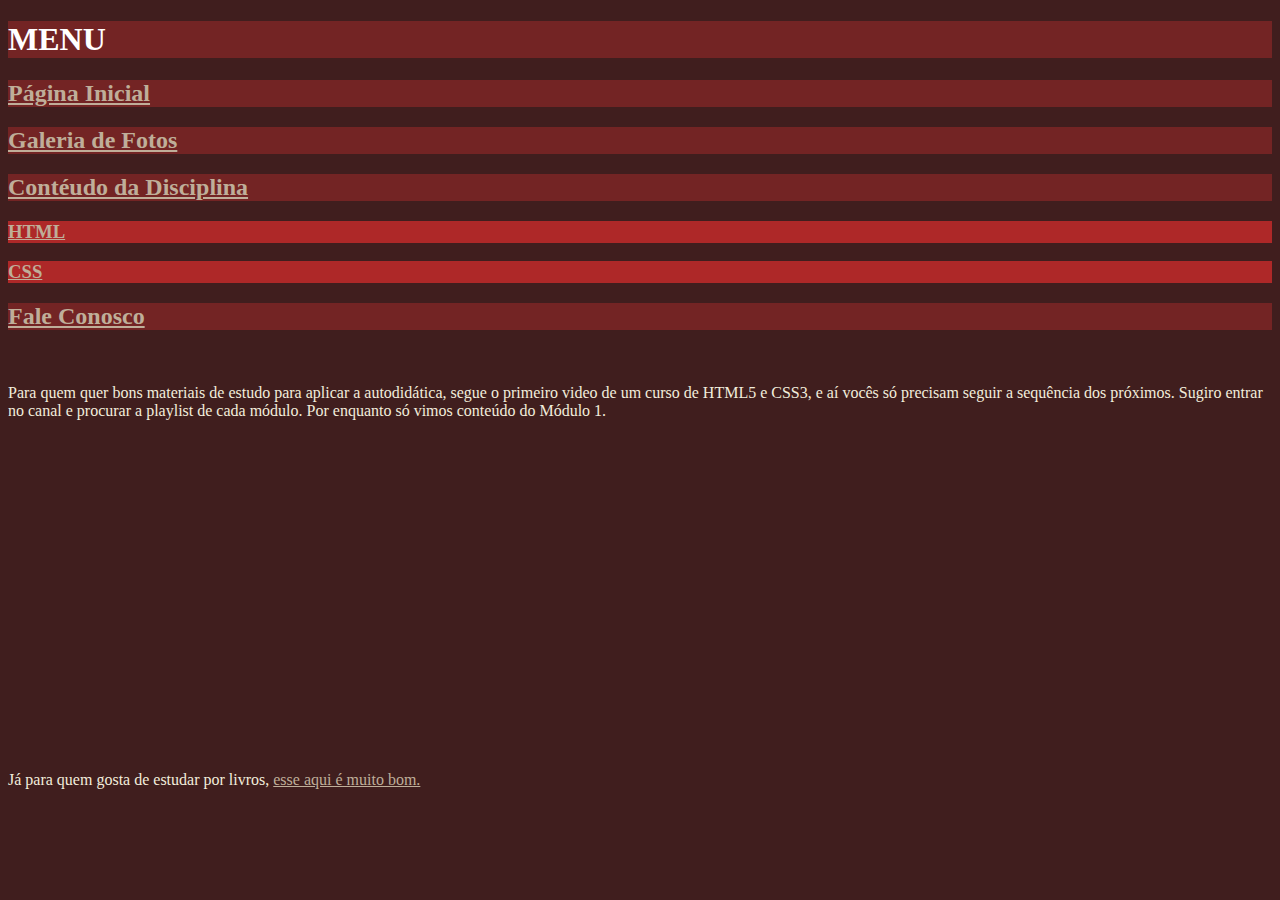
<file: conteudo.html>
<!DOCTYPE html>
<html lang="pt-br">
<head>
    <meta charset="UTF-8">
    <meta http-equiv="X-UA-Compatible" content="IE=edge">
    <meta name="viewport" content="width=device-width, initial-scale=1.0">
    <title>Conteúdo da Disciplina</title>
    <link rel="shortcut icon" href="imagens/favicon.ico" type="image/x-icon">
    <link rel="stylesheet" href="css/style.css">
</head>
<body>
    <h1>MENU</h1>
        <h2><a href="index.html" rel="prev">Página Inicial</a></h2>
        <h2><a href="galeria.html">Galeria de Fotos</a></h2>
        <h2><a href="conteudo.html">Contéudo da Disciplina</a></h2>
            <h3><a href="html.html" rel="next">HTML</a></h3>
            <h3><a href="css.html">CSS</a></h3>
        <h2><a href="fale_conosco.html">Fale Conosco</a></h2>
    <br>

    <p>Para quem quer bons materiais de estudo para aplicar a autodidática, segue o primeiro video de um curso de HTML5 e CSS3, e aí vocês só precisam seguir a sequência dos próximos. Sugiro entrar no canal e procurar a playlist de cada módulo. Por enquanto só vimos conteúdo do Módulo 1.</p>
    <iframe width="560" height="315" src="https://www.youtube.com/embed/Ejkb_YpuHWs" title="YouTube video player" frameborder="0" allow="accelerometer; autoplay; clipboard-write; encrypted-media; gyroscope; picture-in-picture" allowfullscreen></iframe>
    <!--
        Como coloquei esse video aqui: Na página do video no YouTube, cliquei em Compartilhar, e depois em Incorporar. Depois disso é só copiar o código que vai ser gerado automaticamente e colar onde você quiser que o video fique.
    -->
    <p>Já para quem gosta de estudar por livros, <a href="use-a-cabeca-programacao-em-html5.pdf" type="application/pdf">esse aqui é muito bom.</a></p>
    <!-- 
        Referências dos valores para colocar no parâmetro type, na parte de download: https://www.iana.org/assignments/media-types/media-types.xhtml
    -->
</body>
</html>
</file>
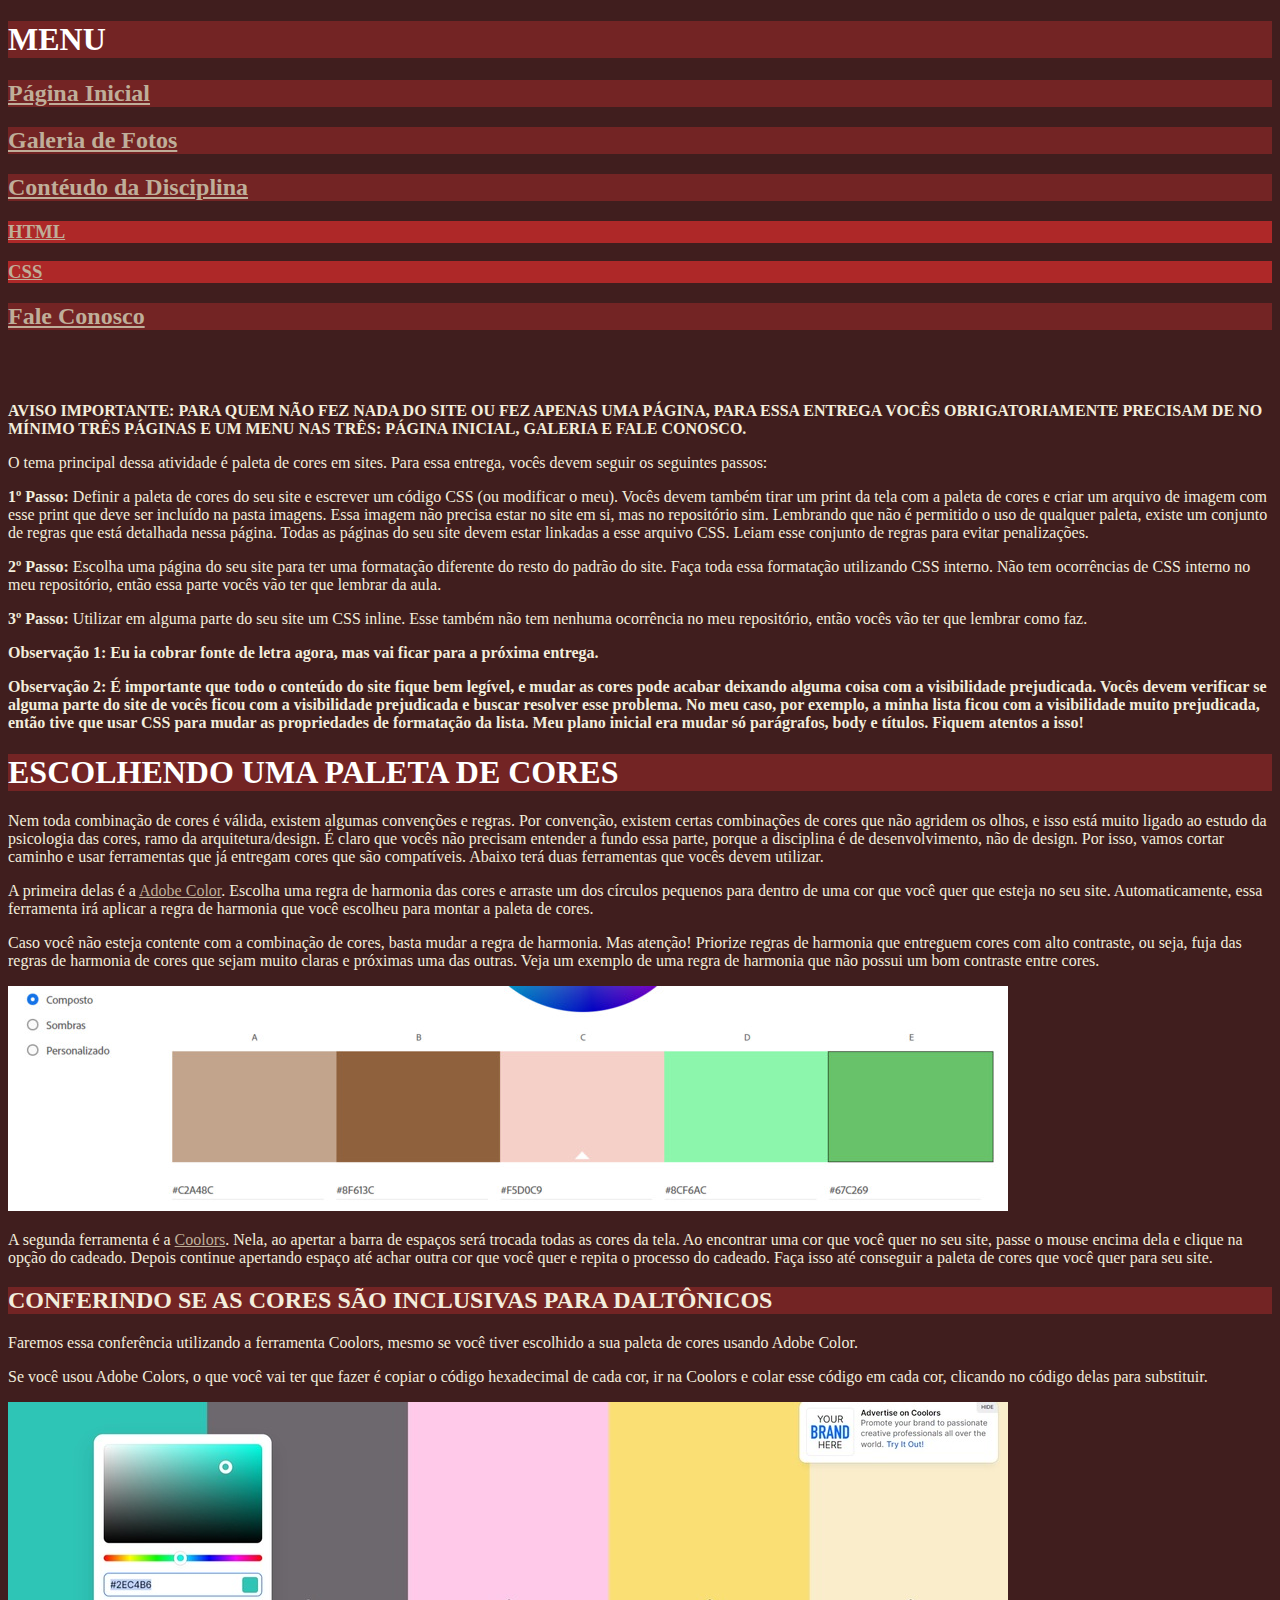
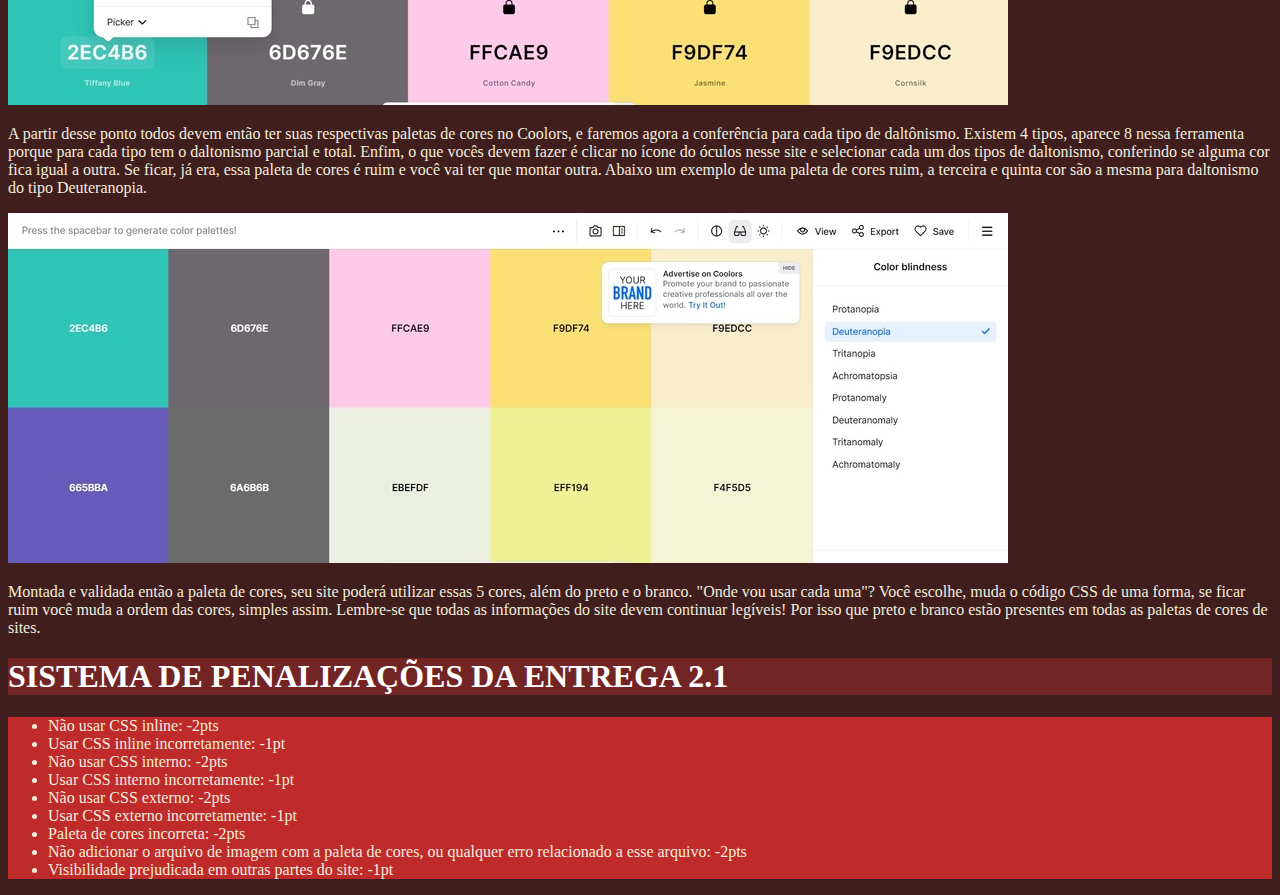
<file: css.html>
<!DOCTYPE html>
<html lang="pt-br">
<head>
    <meta charset="UTF-8">
    <meta http-equiv="X-UA-Compatible" content="IE=edge">
    <meta name="viewport" content="width=device-width, initial-scale=1.0">
    <title>CSS</title>
    <link rel="shortcut icon" href="imagens/favicon.ico" type="image/x-icon">
    <link rel="stylesheet" href="css/style.css">
</head>
<body>
    <h1>MENU</h1>
        <h2><a href="index.html" rel="prev">Página Inicial</a></h2>
        <h2><a href="galeria.html">Galeria de Fotos</a></h2>
        <h2><a href="conteudo.html">Contéudo da Disciplina</a></h2>
            <h3><a href="html.html">HTML</a></h3>
            <h3><a href="css.html">CSS</a></h3>
        <h2><a href="fale_conosco.html" rel="next">Fale Conosco</a></h2>
        <br>
        <br>
        <p><strong>AVISO IMPORTANTE: PARA QUEM NÃO FEZ NADA DO SITE OU FEZ APENAS UMA PÁGINA, PARA ESSA ENTREGA VOCÊS OBRIGATORIAMENTE PRECISAM DE NO MÍNIMO TRÊS PÁGINAS E UM MENU NAS TRÊS: PÁGINA INICIAL, GALERIA E FALE CONOSCO.</strong></p>
        <p>O tema principal dessa atividade é paleta de cores em sites. Para essa entrega, vocês devem seguir os seguintes passos:</p>
        <p><strong>1º Passo:</strong> Definir a paleta de cores do seu site e escrever um código CSS (ou modificar o meu). Vocês devem também tirar um print da tela com a paleta de cores e criar um arquivo de imagem com esse print que deve ser incluído na pasta imagens. Essa imagem não precisa estar no site em si, mas no repositório sim. Lembrando que não é permitido o uso de qualquer paleta, existe um conjunto de regras que está detalhada nessa página. Todas as páginas do seu site devem estar linkadas a esse arquivo CSS. Leiam esse conjunto de regras para evitar penalizações.</p>
        <p><strong>2º Passo:</strong> Escolha uma página do seu site para ter uma formatação diferente do resto do padrão do site. Faça toda essa formatação utilizando CSS interno. Não tem ocorrências de CSS interno no meu repositório, então essa parte vocês vão ter que lembrar da aula.</p>
        <p><strong>3º Passo:</strong> Utilizar em alguma parte do seu site um CSS inline. Esse também não tem nenhuma ocorrência no meu repositório, então vocês vão ter que lembrar como faz.</p>
        <p><strong>Observação 1: Eu ia cobrar fonte de letra agora, mas vai ficar para a próxima entrega.</strong></p>
        <p><strong>Observação 2: É importante que todo o conteúdo do site fique bem legível, e mudar as cores pode acabar deixando alguma coisa com a visibilidade prejudicada. Vocês devem verificar se alguma parte do site de vocês ficou com a visibilidade prejudicada e buscar resolver esse problema. No meu caso, por exemplo, a minha lista ficou com a visibilidade muito prejudicada, então tive que usar CSS para mudar as propriedades de formatação da lista. Meu plano inicial era mudar só parágrafos, body e títulos. Fiquem atentos a isso!</strong></p>

        <h1>ESCOLHENDO UMA PALETA DE CORES</h1>
        <p>Nem toda combinação de cores é válida, existem algumas convenções e regras. Por convenção, existem certas combinações de cores que não agridem os olhos, e isso está muito ligado ao estudo da psicologia das cores, ramo da arquitetura/design. É claro que vocês não precisam entender a fundo essa parte, porque a disciplina é de desenvolvimento, não de design. Por isso, vamos cortar caminho e usar ferramentas que já entregam cores que são compatíveis. Abaixo terá duas ferramentas que vocês devem utilizar.</p>
        <p>A primeira delas é a <a href="https://color.adobe.com/pt/create/color-wheel" target="_blank" rel="external">Adobe Color</a>. Escolha uma regra de harmonia das cores e arraste um dos círculos pequenos para dentro de uma cor que você quer que esteja no seu site. Automaticamente, essa ferramenta irá aplicar a regra de harmonia que você escolheu para montar a paleta de cores.</p>
        <p>Caso você não esteja contente com a combinação de cores, basta mudar a regra de harmonia. Mas atenção! Priorize regras de harmonia que entreguem cores com alto contraste, ou seja, fuja das regras de harmonia de cores que sejam muito claras e próximas uma das outras. Veja um exemplo de uma regra de harmonia que não possui um bom contraste entre cores.</p>
        <img src="imagens/paleta-ruim.jpg" alt="Paleta de cores ruim para daltônico. Sim, eu sei que tá fora da tag picture. Eu posso, vocês não, valeu.">
        <p>A segunda ferramenta é a <a href="https://coolors.co/" target="_blank" rel="external">Coolors</a>. Nela, ao apertar a barra de espaços será trocada todas as cores da tela. Ao encontrar uma cor que você quer no seu site, passe o mouse encima dela e clique na opção do cadeado. Depois continue apertando espaço até achar outra cor que você quer e repita o processo do cadeado. Faça isso até conseguir a paleta de cores que você quer para seu site.</p>
        <h2>CONFERINDO SE AS CORES SÃO INCLUSIVAS PARA DALTÔNICOS</h2>
        <p>Faremos essa conferência utilizando a ferramenta Coolors, mesmo se você tiver escolhido a sua paleta de cores usando Adobe Color.</p>
        <p>Se você usou Adobe Colors, o que você vai ter que fazer é copiar o código hexadecimal de cada cor, ir na Coolors e colar esse código em cada cor, clicando no código delas para substituir.</p>
        <img src="imagens/substituir-cor.jpg" alt="Substituindo uma cor por outra no Coolors">
        <p>A partir desse ponto todos devem então ter suas respectivas paletas de cores no Coolors, e faremos  agora a conferência para cada tipo de daltônismo. Existem 4 tipos, aparece 8 nessa ferramenta porque para cada tipo tem o daltonismo parcial e total. Enfim, o que vocês devem fazer é clicar no ícone do óculos nesse site e selecionar cada um dos tipos de daltonismo, conferindo se alguma cor fica igual a outra. Se ficar, já era, essa paleta de cores é ruim e você vai ter que montar outra. Abaixo um exemplo de uma paleta de cores ruim, a terceira e quinta cor são a mesma para daltonismo do tipo Deuteranopia.</p>
        <img src="imagens/paleta-deuteranopia.jpg" alt="Paleta de cores não inclusiva para deuteranopia">
        <p>Montada e validada então a paleta de cores, seu site poderá utilizar essas 5 cores, além do preto e o branco. "Onde vou usar cada uma"? Você escolhe, muda o código CSS de uma forma, se ficar ruim você muda a ordem das cores, simples assim. Lembre-se que todas as informações do site devem continuar legíveis! Por isso que preto e branco estão presentes em todas as paletas de cores de sites.</p>
        <h1>SISTEMA DE PENALIZAÇÕES DA ENTREGA 2.1</h1>
        <ul type="disk">
            <li>Não usar CSS inline: -2pts</li>
            <li>Usar CSS inline incorretamente: -1pt</li>
            <li>Não usar CSS interno: -2pts</li>
            <li>Usar CSS interno incorretamente: -1pt</li>
            <li>Não usar CSS externo: -2pts</li>
            <li>Usar CSS externo incorretamente: -1pt</li>
            <li>Paleta de cores incorreta: -2pts</li>
            <li>Não adicionar o arquivo de imagem com a paleta de cores, ou qualquer erro relacionado a esse arquivo: -2pts</li>
            <li>Visibilidade prejudicada em outras partes do site: -1pt</li>
        </ul>
</body>
</html>
</file>
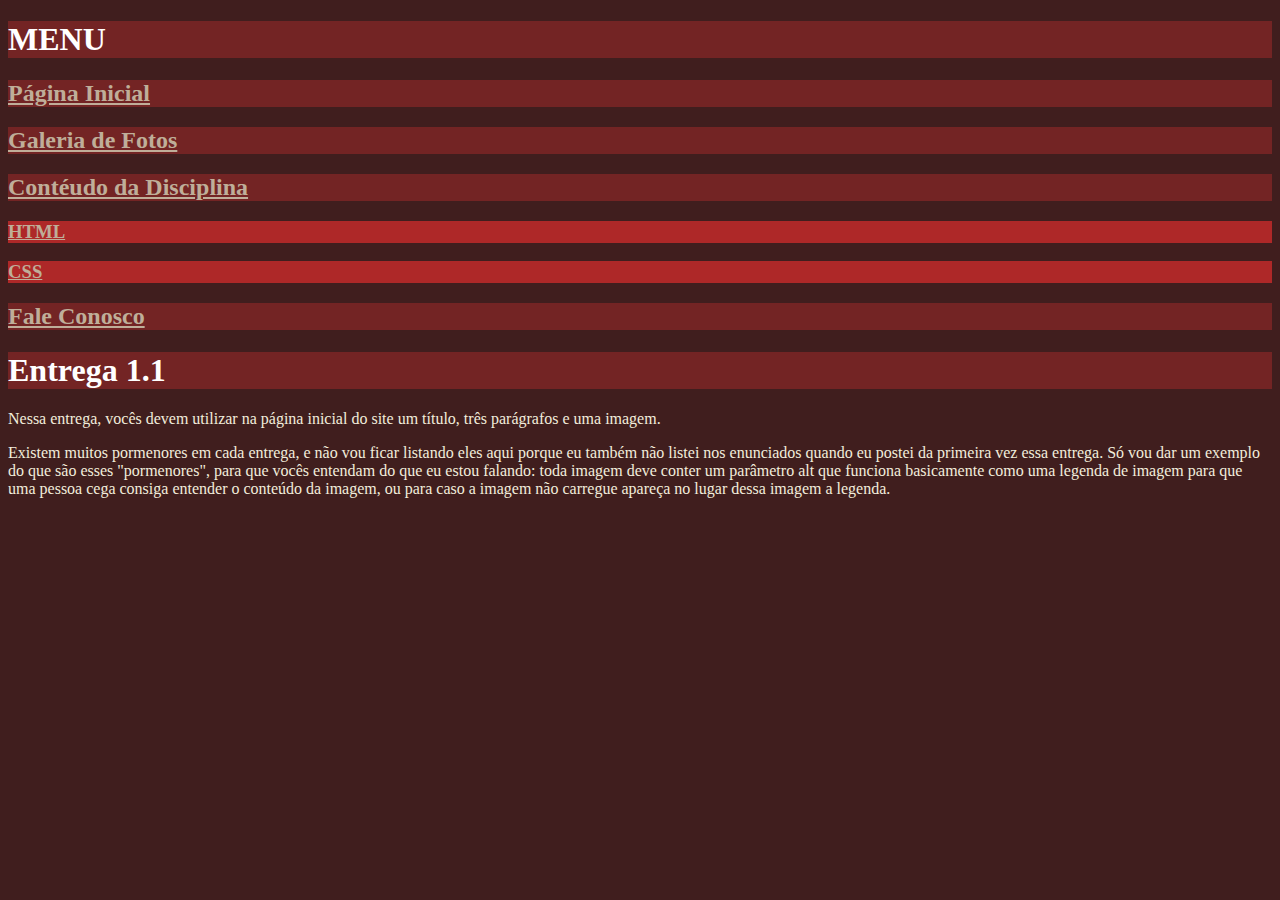
<file: entrega1-1.html>
<!DOCTYPE html>
<html lang="pt-br">
    <head>
        <meta charset="UTF-8">
        <meta http-equiv="X-UA-Compatible" content="IE=edge">
        <meta name="viewport" content="width=device-width, initial-scale=1.0">
        <title>Entrega 1.1</title>
        <link rel="shortcut icon" href="imagens/favicon.ico" type="image/x-icon">
        <!--
            EM TODAS AS ENTREGAS O CONTEÚDO ADICIONADO DEVE FAZER SENTIDO COM O TEMA!!!
        -->
        <link rel="stylesheet" href="css/style.css">
    </head>
    <body>
        <h1>MENU</h1>
            <h2><a href="index.html" rel="prev">Página Inicial</a></h2>
            <h2><a href="galeria.html">Galeria de Fotos</a></h2>
            <h2><a href="conteudo.html">Contéudo da Disciplina</a></h2>
                <h3><a href="html.html">HTML</a></h3>
                <h3><a href="css.html" rel="next">CSS</a></h3>
            <h2><a href="fale_conosco.html">Fale Conosco</a></h2>
        
        <h1>Entrega 1.1</h1>

        <p>
            Nessa entrega, vocês devem utilizar na página inicial do site um título, três parágrafos e uma imagem.
        </p>
        <p>
            Existem muitos pormenores em cada entrega, e não vou ficar listando eles aqui porque eu também não listei nos enunciados quando eu postei da primeira vez essa entrega. Só vou dar um exemplo do que são esses "pormenores", para que vocês entendam do que eu estou falando: toda imagem deve conter um parâmetro alt que funciona basicamente como uma legenda de imagem para que uma pessoa cega consiga entender o conteúdo da imagem, ou para caso a imagem não carregue apareça no lugar dessa imagem a legenda.
        </p>
    </body>
</html>
</file>
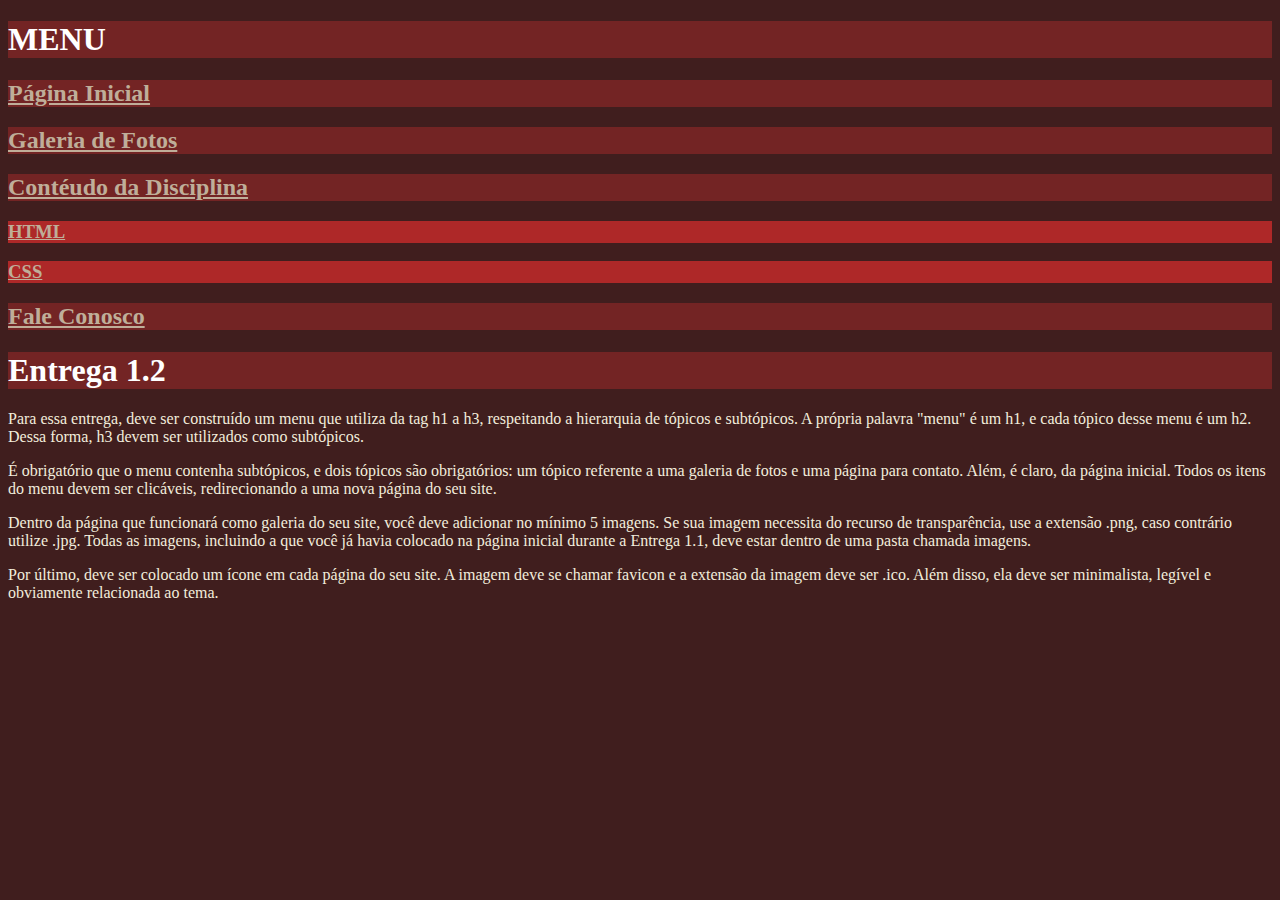
<file: entrega1-2.html>
<!DOCTYPE html>
<html lang="pt-br">
    <head>
        <meta charset="UTF-8">
        <meta http-equiv="X-UA-Compatible" content="IE=edge">
        <meta name="viewport" content="width=device-width, initial-scale=1.0">
        <title>Entrega 1.2</title>
        <link rel="shortcut icon" href="imagens/favicon.ico" type="image/x-icon">
        <link rel="stylesheet" href="css/style.css">
    </head>
    <body>
        <h1>MENU</h1>
            <h2><a href="index.html" rel="prev">Página Inicial</a></h2>
            <h2><a href="galeria.html">Galeria de Fotos</a></h2>
            <h2><a href="conteudo.html">Contéudo da Disciplina</a></h2>
                <h3><a href="html.html">HTML</a></h3>
                <h3><a href="css.html" rel="next">CSS</a></h3>
            <h2><a href="fale_conosco.html">Fale Conosco</a></h2>
        
        <h1>Entrega 1.2</h1>
        <p>
            Para essa entrega, deve ser construído um menu que utiliza da tag h1 a h3, respeitando a hierarquia de tópicos e subtópicos. A própria palavra "menu" é um h1, e cada tópico desse menu é um h2. Dessa forma, h3 devem ser utilizados como subtópicos.
        </p>
        <p>
            É obrigatório que o menu contenha subtópicos, e dois tópicos são obrigatórios: um tópico referente a uma galeria de fotos e uma página para contato. Além, é claro, da página inicial. Todos os itens do menu devem ser clicáveis, redirecionando a uma nova página do seu site.
        </p>
        <p>
            Dentro da página que funcionará como galeria do seu site, você deve adicionar no mínimo 5 imagens. Se sua imagem necessita do recurso de transparência, use a extensão .png, caso contrário utilize .jpg. Todas as imagens, incluindo a que você já havia colocado na página inicial durante a Entrega 1.1, deve estar dentro de uma pasta chamada imagens.
        </p>
        <p>
            Por último, deve ser colocado um ícone em cada página do seu site. A imagem deve se chamar favicon e a extensão da imagem deve ser .ico. Além disso, ela deve ser minimalista, legível e obviamente relacionada ao tema. 
        </p>
    </body>
</html>
</file>
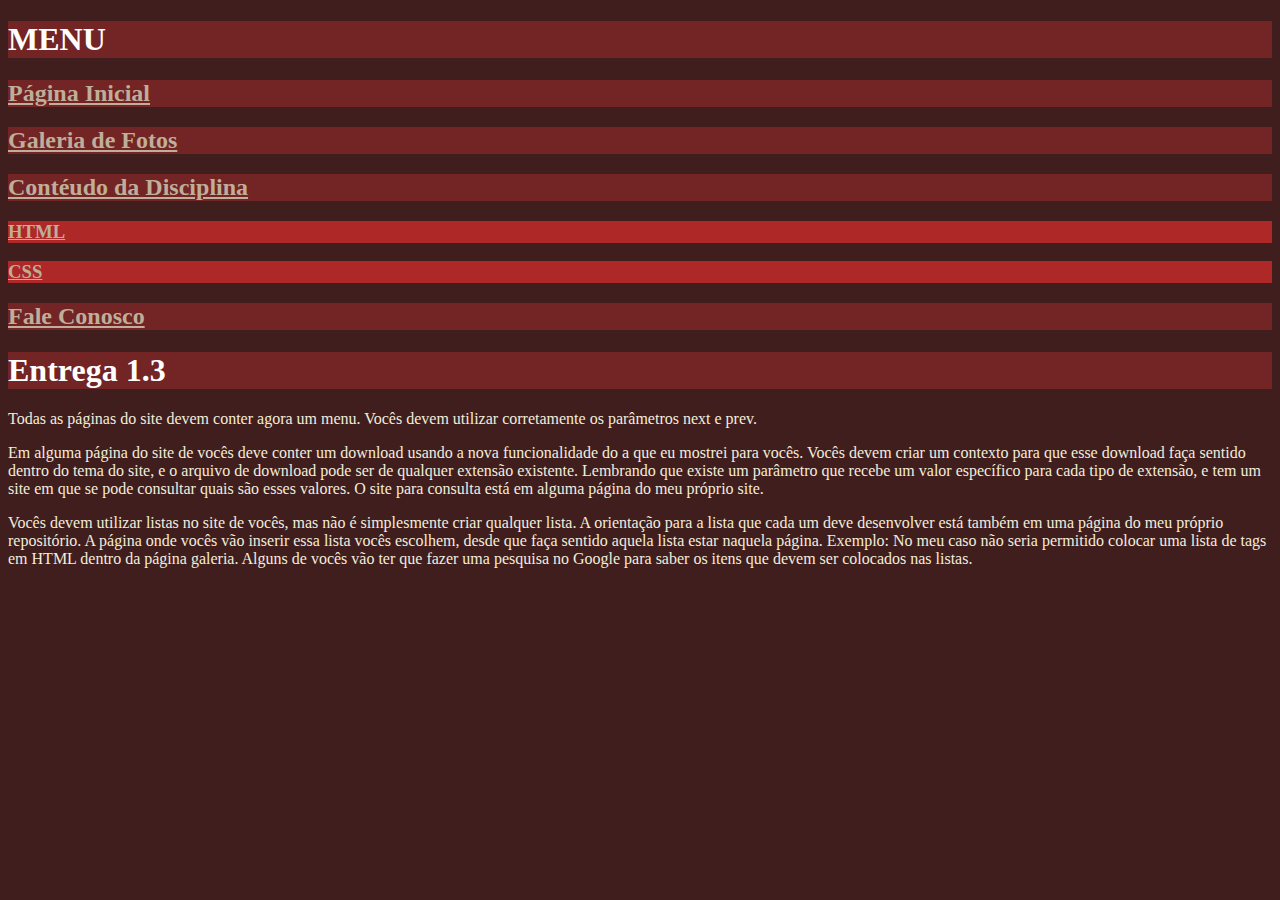
<file: entrega1-3.html>
<!DOCTYPE html>
<html lang="pt-br">
    <head>
        <meta charset="UTF-8">
        <meta http-equiv="X-UA-Compatible" content="IE=edge">
        <meta name="viewport" content="width=device-width, initial-scale=1.0">
        <title>Entrega 1.3</title>
        <link rel="shortcut icon" href="imagens/favicon.ico" type="image/x-icon">
        <link rel="stylesheet" href="css/style.css">
    </head>
    <body>
        <h1>MENU</h1>
            <h2><a href="index.html" rel="prev">Página Inicial</a></h2>
            <h2><a href="galeria.html">Galeria de Fotos</a></h2>
            <h2><a href="conteudo.html">Contéudo da Disciplina</a></h2>
                <h3><a href="html.html">HTML</a></h3>
                <h3><a href="css.html" rel="next">CSS</a></h3>
            <h2><a href="fale_conosco.html">Fale Conosco</a></h2>
        
        <h1>Entrega 1.3</h1>
        <p>
            Todas as páginas do site devem conter agora um menu. Vocês devem utilizar corretamente os parâmetros next e prev.
        </p>
        <p>
            Em alguma página do site de vocês deve conter um download usando a nova funcionalidade do a que eu mostrei para vocês. Vocês devem criar um contexto para que esse download faça sentido dentro do tema do site, e o arquivo de download pode ser de qualquer extensão existente. Lembrando que existe um parâmetro que recebe um valor específico para cada tipo de extensão, e tem um site em que se pode consultar quais são esses valores. O site para consulta está em alguma página do meu próprio site.
            <!--
                Lista de valores para as extensões de download para a tag a: https://www.iana.org/assignments/media-types/media-types.xhtml
            -->
        </p>
        <p>
            Vocês devem utilizar listas no site de vocês, mas não é simplesmente criar qualquer lista. A orientação para a lista que cada um deve desenvolver está também em uma página do meu próprio repositório. A página onde vocês vão inserir essa lista vocês escolhem, desde que faça sentido aquela lista estar naquela página. Exemplo: No meu caso não seria permitido colocar uma lista de tags em HTML dentro da página galeria. Alguns de vocês vão ter que fazer uma pesquisa no Google para saber os itens que devem ser colocados nas listas.
    </body>
</html>
</file>
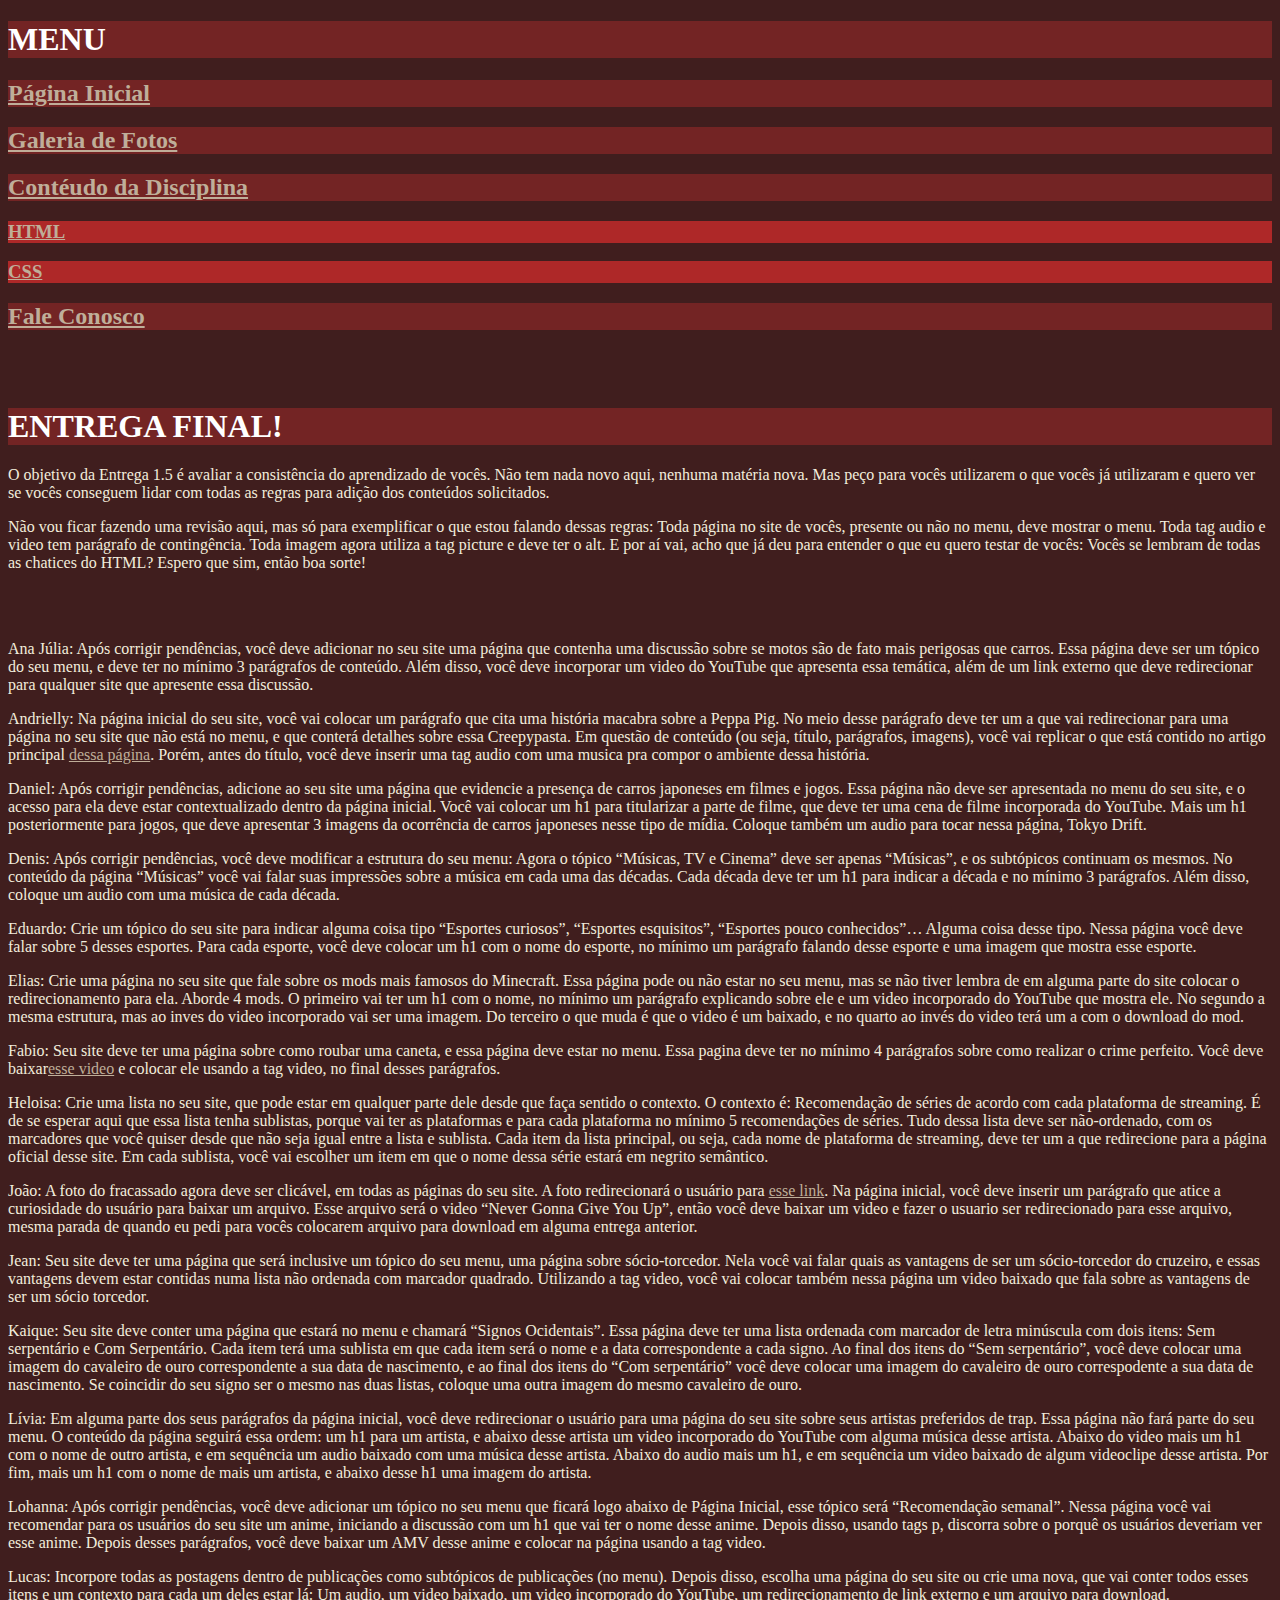
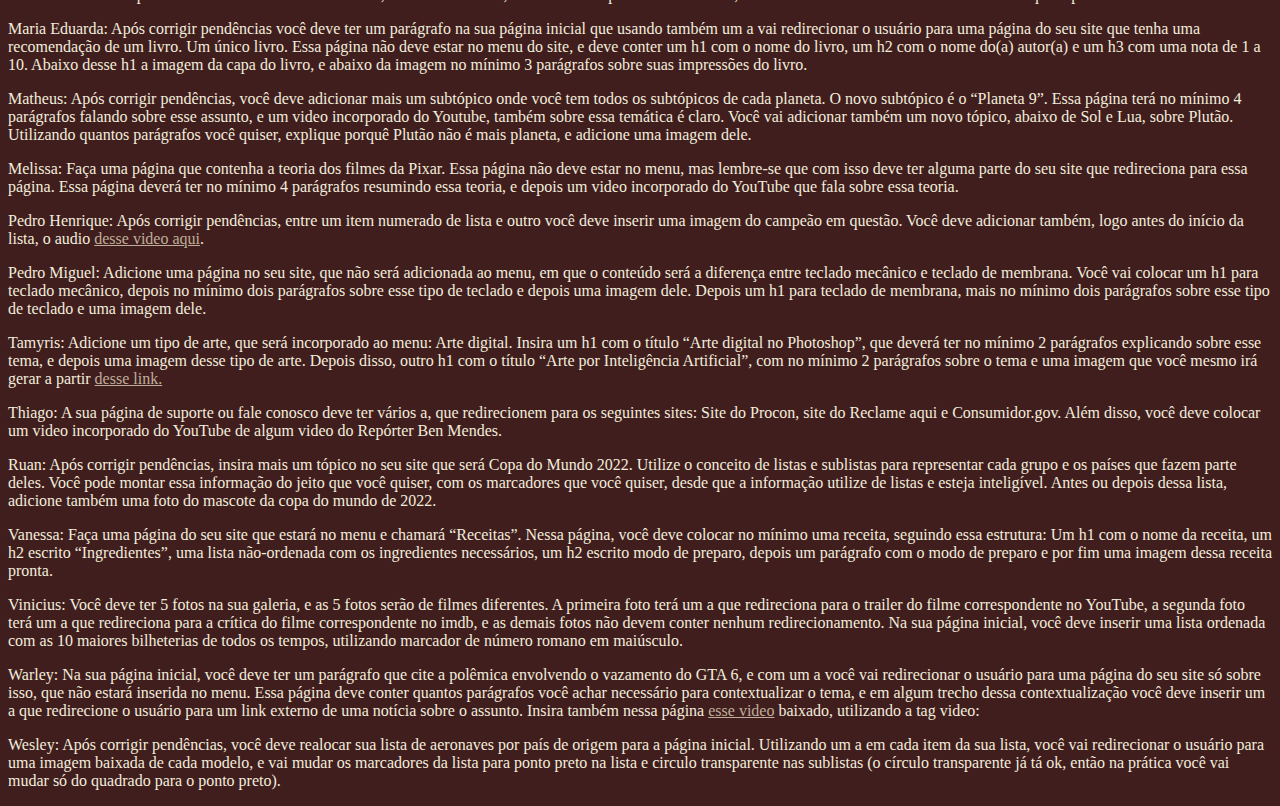
<file: entrega1-5.html>
<!DOCTYPE html>
<html lang="pt-br">
    <head>
        <meta charset="UTF-8">
        <meta http-equiv="X-UA-Compatible" content="IE=edge">
        <meta name="viewport" content="width=device-width, initial-scale=1.0">
        <title>Entrega 1.4</title>
        <link rel="shortcut icon" href="imagens/favicon.ico" type="image/x-icon">
        <link rel="stylesheet" href="css/style.css">
    </head>
    <body>
        <h1>MENU</h1>
            <h2><a href="index.html" rel="prev">Página Inicial</a></h2>
            <h2><a href="galeria.html">Galeria de Fotos</a></h2>
            <h2><a href="conteudo.html">Contéudo da Disciplina</a></h2>
                <h3><a href="html.html">HTML</a></h3>
                <h3><a href="css.html" rel="next">CSS</a></h3>
            <h2><a href="fale_conosco.html">Fale Conosco</a></h2>
        <br>
        <br>
        <h1>ENTREGA FINAL!</h1>
        <p>O objetivo da Entrega 1.5 é avaliar a consistência do aprendizado de vocês. Não tem nada novo aqui, nenhuma matéria nova. Mas peço para vocês utilizarem o que vocês já utilizaram e quero ver se vocês conseguem lidar com todas as regras para adição dos conteúdos solicitados.</p>
        <p>Não vou ficar fazendo uma revisão aqui, mas só para exemplificar o que estou falando dessas regras: Toda página no site de vocês, presente ou não no menu, deve mostrar o menu. Toda tag audio e video tem parágrafo de contingência. Toda imagem agora utiliza a tag picture e deve ter o alt. E por aí vai, acho que já deu para entender o que eu quero testar de vocês: Vocês se lembram de todas as chatices do HTML? Espero que sim, então boa sorte!</p>
        <br>
        <br>
        <p>Ana Júlia: Após corrigir pendências, você deve adicionar no seu site uma página que contenha uma discussão sobre se motos são de fato mais perigosas que carros. Essa página deve ser um tópico do seu menu, e deve ter no mínimo 3 parágrafos de conteúdo. Além disso, você deve incorporar um video do YouTube que apresenta essa temática, além de um link externo que deve redirecionar para qualquer site que apresente essa discussão.</p>

        <p>Andrielly: Na página inicial do seu site, você vai colocar um parágrafo que cita uma história macabra sobre a Peppa Pig. No meio desse parágrafo deve ter um a que vai redirecionar para uma página no seu site que não está no menu, e que conterá detalhes sobre essa Creepypasta. Em questão de conteúdo (ou seja, título, parágrafos, imagens), você vai replicar o que está contido no artigo principal <a href="https://www.tricurioso.com/2016/11/04/apavore-se-com-historia-por-tras-de-peppa-pig-creepypasta/" target="_blank" rel="external">dessa página</a>. Porém, antes do título, você deve inserir uma tag audio com uma musica pra compor o ambiente dessa história.</p>

        <p>Daniel: Após corrigir pendências, adicione ao seu site uma página que evidencie a presença de carros japoneses em filmes e jogos. Essa página não deve ser apresentada no menu do seu site, e o acesso para ela deve estar contextualizado dentro da página inicial. Você vai colocar um h1 para titularizar a parte de filme, que deve ter uma cena de filme incorporada do YouTube. Mais um h1 posteriormente para jogos, que deve apresentar 3 imagens da ocorrência de carros japoneses nesse tipo de mídia. Coloque também um audio para tocar nessa página, Tokyo Drift.</p>

        <p>Denis: Após corrigir pendências, você deve modificar a estrutura do seu menu: Agora o tópico “Músicas, TV e Cinema” deve ser apenas “Músicas”, e os subtópicos continuam os mesmos. No conteúdo da página “Músicas” você vai falar suas impressões sobre a música em cada uma das décadas. Cada década deve ter um h1 para indicar a década e no mínimo 3 parágrafos. Além disso, coloque um audio com uma música de cada década.</p>

        <p>Eduardo: Crie um tópico do seu site para indicar alguma coisa tipo “Esportes curiosos”, “Esportes esquisitos”, “Esportes pouco conhecidos”… Alguma coisa desse tipo. Nessa página você deve falar sobre 5 desses esportes. Para cada esporte, você deve colocar um h1 com o nome do esporte, no mínimo um parágrafo falando desse esporte e uma imagem que mostra esse esporte.</p>

        <p>Elias: Crie uma página no seu site que fale sobre os mods mais famosos do Minecraft. Essa página pode ou não estar no seu menu, mas se não tiver lembra de em alguma parte do site colocar o redirecionamento para ela. Aborde 4 mods. O primeiro vai ter um h1 com o nome, no mínimo um parágrafo explicando sobre ele e um video incorporado do YouTube que mostra ele. No segundo a mesma estrutura, mas ao inves do video incorporado vai ser uma imagem. Do terceiro o que muda é que o video é um baixado, e no quarto ao invés do video terá um a com o download do mod.</p>

        <p>Fabio: Seu site deve ter uma página sobre como roubar uma caneta, e essa página deve estar no menu. Essa pagina deve ter no mínimo 4 parágrafos sobre como realizar o crime perfeito. Você deve baixar<a href="https://www.youtube.com/watch?v=JC3YJt2YeTA" target="_blank" rel="external">esse video</a> e colocar ele usando a tag video, no final desses parágrafos.</p>

        <p>Heloisa: Crie uma lista no seu site, que pode estar em qualquer parte dele desde que faça sentido o contexto. O contexto é: Recomendação de séries de acordo com cada plataforma de streaming. É de se esperar aqui que essa lista tenha sublistas, porque vai ter as plataformas e para cada plataforma no mínimo 5 recomendações de séries. Tudo dessa lista deve ser não-ordenado, com os marcadores que você quiser desde que não seja igual entre a lista e sublista. Cada item da lista principal, ou seja, cada nome de plataforma de streaming, deve ter um a que redirecione para a página oficial desse site. Em cada sublista, você vai escolher um item em que o nome dessa série estará em negrito semântico.</p>

        <p>João: A foto do fracassado agora deve ser clicável, em todas as páginas do seu site. A foto redirecionará o usuário para <a href="https://www.youtube.com/watch?v=Un0IFWuKmaY" target="_blank" rel="external">esse link</a>. Na página inicial, você deve inserir um parágrafo que atice a curiosidade do usuário para baixar um arquivo. Esse arquivo será o video “Never Gonna Give You Up”, então você deve baixar um video e fazer o usuario ser redirecionado para esse arquivo, mesma parada de quando eu pedi para vocês colocarem arquivo para download em alguma entrega anterior.</p>

        <p>Jean: Seu site deve ter uma página que será inclusive um tópico do seu menu, uma página sobre sócio-torcedor. Nela você vai falar quais as vantagens de ser um sócio-torcedor do cruzeiro, e essas vantagens devem estar contidas numa lista não ordenada com marcador quadrado. Utilizando a tag video, você vai colocar também nessa página um video baixado que fala sobre as vantagens de ser um sócio torcedor.</p>

        <p>Kaique: Seu site deve conter uma página que estará no menu e chamará “Signos Ocidentais”. Essa página deve ter uma lista ordenada com marcador de letra minúscula com dois itens: Sem serpentário e Com Serpentário. Cada item terá uma sublista em que cada item será o nome e a data correspondente a cada signo. Ao final dos itens do “Sem serpentário”, você deve colocar uma imagem do cavaleiro de ouro correspondente a sua data de nascimento, e ao final dos itens do “Com serpentário” você deve colocar uma imagem do cavaleiro de ouro correspodente a sua data de nascimento. Se coincidir do seu signo ser o mesmo nas duas listas, coloque uma outra imagem do mesmo cavaleiro de ouro.</p>

        <p>Lívia: Em alguma parte dos seus parágrafos da página inicial, você deve redirecionar o usuário para uma página do seu site sobre seus artistas preferidos de trap. Essa página não fará parte do seu menu. O conteúdo da página seguirá essa ordem: um h1 para um artista, e abaixo desse artista um video incorporado do YouTube com alguma música desse artista. Abaixo do video mais um h1 com o nome de outro artista, e em sequência um audio baixado com uma música desse artista. Abaixo do audio mais um h1, e em sequência um video baixado de algum videoclipe desse artista. Por fim, mais um h1 com o nome de mais um artista, e abaixo desse h1 uma imagem do artista.</p>

        <p>Lohanna: Após corrigir pendências, você deve adicionar um tópico no seu menu que ficará logo abaixo de Página Inicial, esse tópico será “Recomendação semanal”. Nessa página você vai recomendar para os usuários do seu site um anime, iniciando a discussão com um h1 que vai ter o nome desse anime. Depois disso, usando tags p, discorra sobre o porquê os usuários deveriam ver esse anime. Depois desses parágrafos, você deve baixar um AMV desse anime e colocar na página usando a tag video.</p>

        <p>Lucas: Incorpore todas as postagens dentro de publicações como subtópicos de publicações (no menu). Depois disso, escolha uma página do seu site ou crie uma nova, que vai conter todos esses itens e um contexto para cada um deles estar lá: Um audio, um video baixado, um video incorporado do YouTube, um redirecionamento de link externo e um arquivo para download.</p>

        <p>Maria Eduarda: Após corrigir pendências você deve ter um parágrafo na sua página inicial que usando também um a vai redirecionar o usuário para uma página do seu site que tenha uma recomendação de um livro. Um único livro. Essa página não deve estar no menu do site, e deve conter um h1 com o nome do livro, um h2 com o nome do(a) autor(a) e um h3 com uma nota de 1 a 10. Abaixo desse h1 a imagem da capa do livro, e abaixo da imagem no mínimo 3 parágrafos sobre suas impressões do livro.</p>

        <p>Matheus: Após corrigir pendências, você deve adicionar mais um subtópico onde você tem todos os subtópicos de cada planeta. O novo subtópico é o “Planeta 9”. Essa página terá no mínimo 4 parágrafos falando sobre esse assunto, e um video incorporado do Youtube, também sobre essa temática é claro. Você vai adicionar também um novo tópico, abaixo de Sol e Lua, sobre Plutão. Utilizando quantos parágrafos você quiser, explique porquê Plutão não é mais planeta, e adicione uma imagem dele.</p>

        <p>Melissa: Faça uma página que contenha a teoria dos filmes da Pixar. Essa página não deve estar no menu, mas lembre-se que com isso deve ter alguma parte do seu site que redireciona para essa página. Essa página deverá ter no mínimo 4 parágrafos resumindo essa teoria, e depois um video incorporado do YouTube que fala sobre essa teoria.</p>

        <p>Pedro Henrique: Após corrigir pendências, entre um item numerado de lista e outro você deve inserir uma imagem do campeão em questão. Você deve adicionar também, logo antes do início da lista, o audio <a href="https://www.youtube.com/watch?v=FpnQvVV7gB4" target="_blank" rel="external">desse video aqui</a>.</p>

        <p>Pedro Miguel: Adicione uma página no seu site, que não será adicionada ao menu, em que o conteúdo será a diferença entre teclado mecânico e teclado de membrana. Você vai colocar um h1 para teclado mecânico, depois no mínimo dois parágrafos sobre esse tipo de teclado e depois uma imagem dele. Depois um h1 para teclado de membrana, mais no mínimo dois parágrafos sobre esse tipo de teclado e uma imagem dele.</p>

        <p>Tamyris: Adicione um tipo de arte, que será incorporado ao menu: Arte digital. Insira um h1 com o título “Arte digital no Photoshop”, que deverá ter no mínimo 2 parágrafos explicando sobre esse tema, e depois uma imagem desse tipo de arte. Depois disso, outro h1 com o título “Arte por Inteligência Artificial”, com no mínimo 2 parágrafos sobre o tema e uma imagem que você mesmo irá gerar a partir <a href="https://huggingface.co/spaces/dalle-mini/dalle-mini" target="_blank" rel="external">desse link.</a></p>

        <p>Thiago: A sua página de suporte ou fale conosco deve ter vários a, que redirecionem para os seguintes sites: Site do Procon, site do Reclame aqui e Consumidor.gov. Além disso, você deve colocar um video incorporado do YouTube de algum video do Repórter Ben Mendes.</p>

        <p>Ruan: Após corrigir pendências, insira mais um tópico no seu site que será Copa do Mundo 2022. Utilize o conceito de listas e sublistas para representar cada grupo e os países que fazem parte deles. Você pode montar essa informação do jeito que você quiser, com os marcadores que você quiser, desde que a informação utilize de listas e esteja inteligível. Antes ou depois dessa lista, adicione também uma foto do mascote da copa do mundo de 2022.</p>

        <p>Vanessa: Faça uma página do seu site que estará no menu e chamará “Receitas”. Nessa página, você deve colocar no mínimo uma receita, seguindo essa estrutura: Um h1 com o nome da receita, um h2 escrito “Ingredientes”, uma lista não-ordenada com os ingredientes necessários, um h2 escrito modo de preparo, depois um parágrafo com o modo de preparo e por fim uma imagem dessa receita pronta.</p>

        <p>Vinicius: Você deve ter 5 fotos na sua galeria, e as 5 fotos serão de filmes diferentes. A primeira foto terá um a que redireciona para o trailer do filme correspondente no YouTube, a segunda foto terá um a que redireciona para a crítica do filme correspondente no imdb, e as demais fotos não devem conter nenhum redirecionamento. Na sua página inicial, você deve inserir uma lista ordenada com as 10 maiores bilheterias de todos os tempos, utilizando marcador de número romano em maiúsculo.</p>

        <p>Warley: Na sua página inicial, você deve ter um parágrafo que cite a polêmica envolvendo o vazamento do GTA 6, e com um a você vai redirecionar o usuário para uma página do seu site só sobre isso, que não estará inserida no menu. Essa página deve conter quantos parágrafos você achar necessário para contextualizar o tema, e em algum trecho dessa contextualização você deve inserir um a que redirecione o usuário para um link externo de uma notícia sobre o assunto. Insira também nessa página <a href="https://www.youtube.com/watch?v=f5EVq_pB2Sc" target="_blank" rel="external">esse video</a> baixado, utilizando a tag video:  </p>

        <p>Wesley: Após corrigir pendências, você deve realocar sua lista de aeronaves por país de origem para a página inicial. Utilizando um a em cada item da sua lista, você vai redirecionar o usuário para uma imagem baixada de cada modelo, e vai mudar os marcadores da lista para ponto preto na lista e circulo transparente nas sublistas (o círculo transparente já tá ok, então na prática você vai mudar só do quadrado para o ponto preto).</p>
    </body>
</html>
</file>
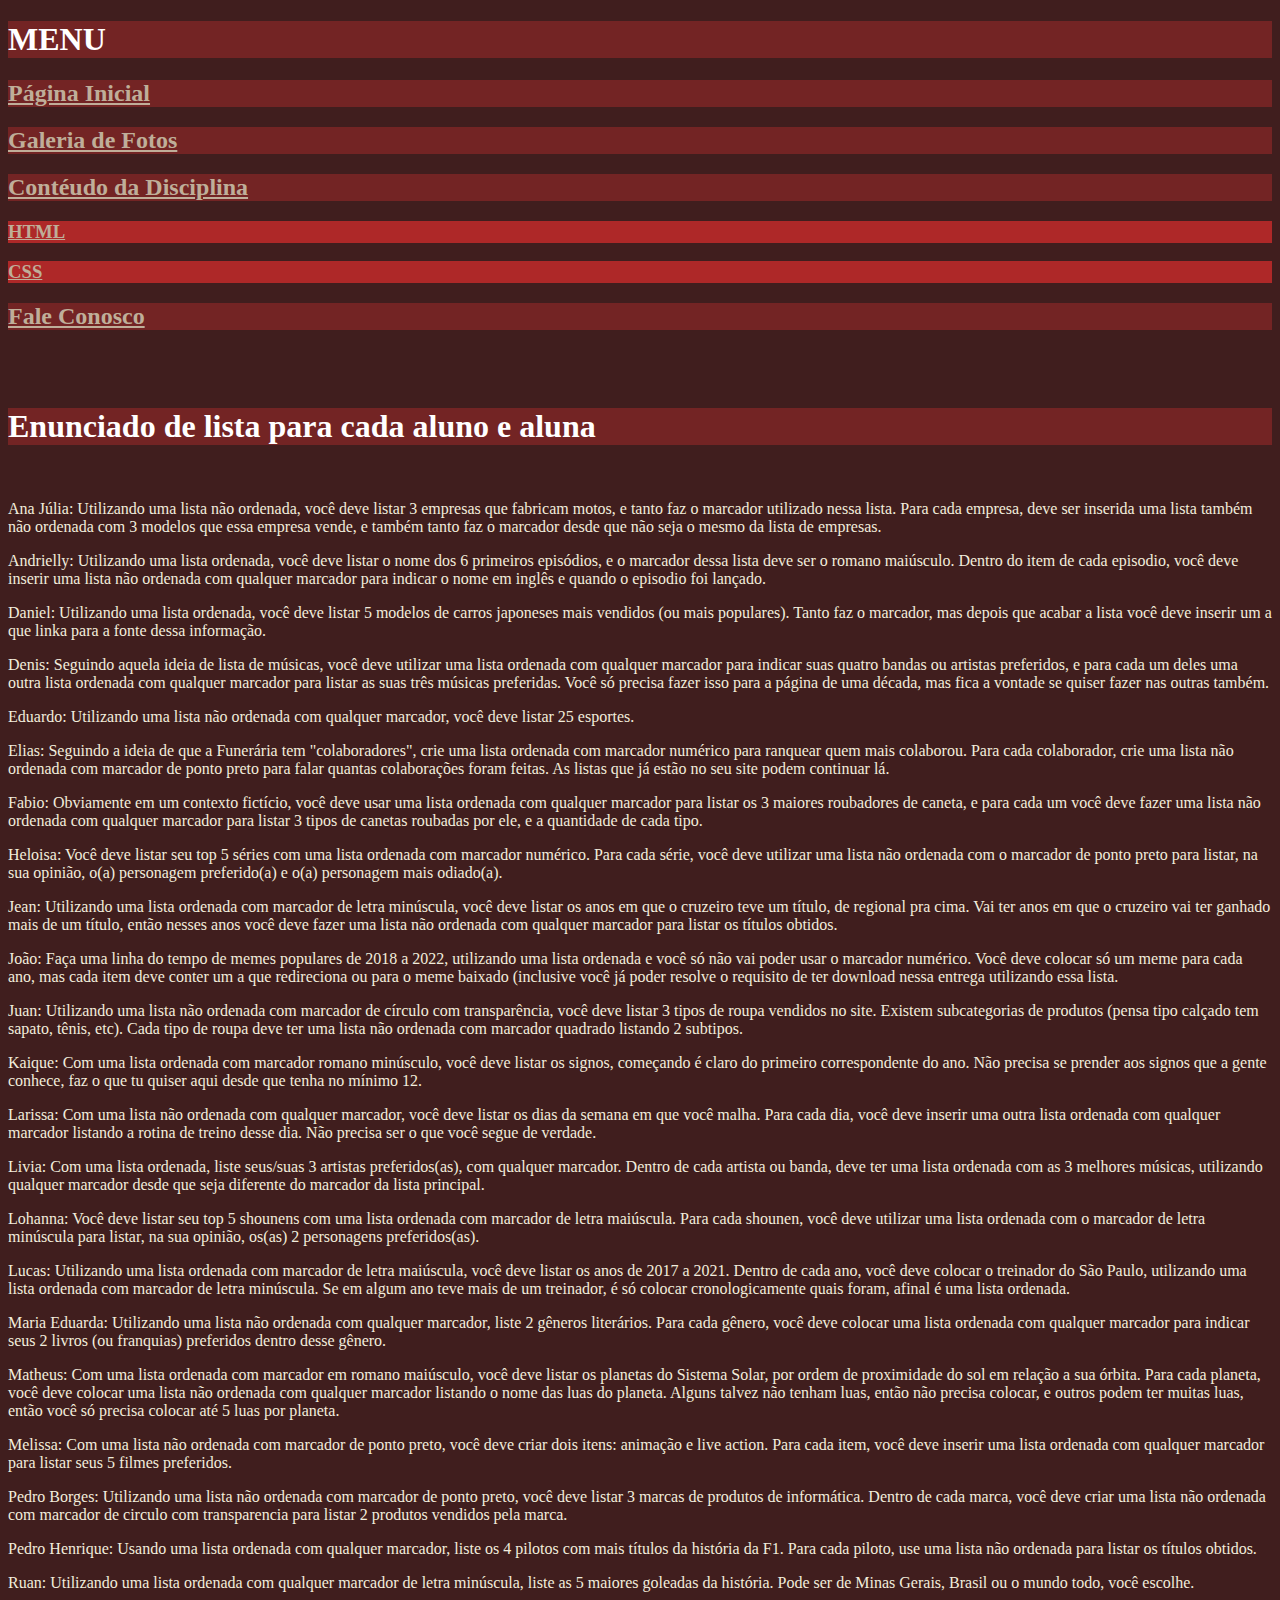
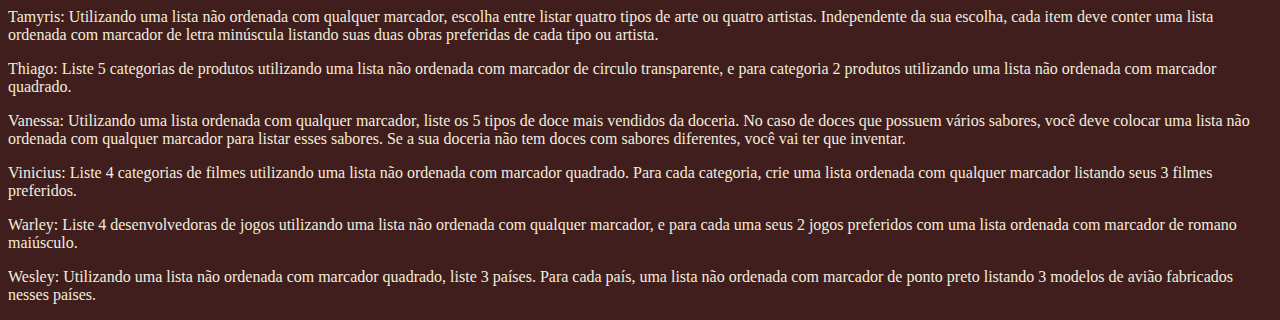
<file: enunciados-lista.html>
<!DOCTYPE html>
<html lang="pt-br">
    <head>
        <meta charset="UTF-8">
        <meta http-equiv="X-UA-Compatible" content="IE=edge">
        <meta name="viewport" content="width=device-width, initial-scale=1.0">
        <title>Enunciados das listas</title>
        <link rel="shortcut icon" href="imagens/favicon.ico" type="image/x-icon">
        <!--
            EM TODAS AS ENTREGAS O CONTEÚDO ADICIONADO DEVE FAZER SENTIDO COM O TEMA!!!
        -->
        <link rel="stylesheet" href="css/style.css">
    </head>
    <body>
        <h1>MENU</h1>
            <h2><a href="index.html" rel="prev">Página Inicial</a></h2>
            <h2><a href="galeria.html">Galeria de Fotos</a></h2>
            <h2><a href="conteudo.html">Contéudo da Disciplina</a></h2>
                <h3><a href="html.html">HTML</a></h3>
                <h3><a href="css.html">CSS</a></h3>
            <h2><a href="fale_conosco.html">Fale Conosco</a></h2>
            <br>
            <br>        
            <h1>Enunciado de lista para cada aluno e aluna</h1>
            <br>
            <p>
                Ana Júlia: Utilizando uma lista não ordenada, você deve listar 3 empresas que fabricam motos, e tanto faz o marcador utilizado nessa lista. Para cada empresa, deve ser inserida uma lista também não ordenada com 3 modelos que essa empresa vende, e também tanto faz o marcador desde que não seja o mesmo da lista de empresas.
            </p>
        
            <p>
                Andrielly: Utilizando uma lista ordenada, você deve listar o nome dos 6 primeiros episódios, e o marcador dessa lista deve ser o romano maiúsculo. Dentro do item de cada episodio, você deve inserir uma lista não ordenada com qualquer marcador para indicar o nome em inglês e quando o episodio foi lançado.
            </p>
        
            <p>
                Daniel: Utilizando uma lista ordenada, você deve listar 5 modelos de carros japoneses mais vendidos (ou mais populares). Tanto faz o marcador, mas depois que acabar a lista você deve inserir um a que linka para a fonte dessa informação.
            </p>
        
            <p>
                Denis: Seguindo aquela ideia de lista de músicas, você deve utilizar uma lista ordenada com qualquer marcador para indicar suas quatro bandas ou artistas preferidos, e para cada um deles uma outra lista ordenada com qualquer marcador para listar as suas três músicas preferidas. Você só precisa fazer isso para a página de uma década, mas fica a vontade se quiser fazer nas outras também.
            </p>
        
            <p>
                Eduardo: Utilizando uma lista não ordenada com qualquer marcador, você deve listar 25 esportes.
            </p>
        
            <p>
                Elias: Seguindo a ideia de que a Funerária tem "colaboradores", crie uma lista ordenada com marcador numérico para ranquear quem mais colaborou. Para cada colaborador, crie uma lista não ordenada com marcador de ponto preto para falar quantas colaborações foram feitas. As listas que já estão no seu site podem continuar lá.
            </p>
        
            <p>
                Fabio: Obviamente em um contexto fictício, você deve usar uma lista ordenada com qualquer marcador para listar os 3 maiores roubadores de caneta, e para cada um você deve fazer uma lista não ordenada com qualquer marcador para listar 3 tipos de canetas roubadas por ele, e a quantidade de cada tipo.
            </p>
        
            <p>
                Heloisa: Você deve listar seu top 5 séries com uma lista ordenada com marcador numérico. Para cada série, você deve utilizar uma lista não ordenada com o marcador de ponto preto para listar, na sua opinião, o(a) personagem preferido(a) e o(a) personagem mais odiado(a).
            </p>
        
            <p>
                Jean: Utilizando uma lista ordenada com marcador de letra minúscula, você deve listar os anos em que o cruzeiro teve um título, de regional pra cima. Vai ter anos em que o cruzeiro vai ter ganhado mais de um título, então nesses anos você deve fazer uma lista não ordenada com qualquer marcador para listar os títulos obtidos.
            </p>
        
            <p>
                João: Faça uma linha do tempo de memes populares de 2018 a 2022, utilizando uma lista ordenada e você só não vai poder usar o marcador numérico. Você deve colocar só um meme para cada ano, mas cada item deve conter um a que redireciona ou para o meme baixado (inclusive você já poder resolve o requisito de ter download nessa entrega utilizando essa lista.
            </p>
        
            <p>
                Juan: Utilizando uma lista não ordenada com marcador de círculo com transparência, você deve listar 3 tipos de roupa vendidos no site. Existem subcategorias de produtos (pensa tipo calçado tem sapato, tênis, etc). Cada tipo de roupa deve ter uma lista não ordenada com marcador quadrado listando 2 subtipos.
            </p>
        
            <p>
                Kaique: Com uma lista ordenada com marcador romano minúsculo, você deve listar os signos, começando é claro do primeiro correspondente do ano. Não precisa se prender aos signos que a gente conhece, faz o que tu quiser aqui desde que tenha no mínimo 12.
            </p>
        
            <p>
                Larissa: Com uma lista não ordenada com qualquer marcador, você deve listar os dias da semana em que você malha. Para cada dia, você deve inserir uma outra lista ordenada com qualquer marcador listando a rotina de treino desse dia. Não precisa ser o que você segue de verdade.
            </p>
        
            <p>
                Livia: Com uma lista ordenada, liste seus/suas 3 artistas preferidos(as), com qualquer marcador. Dentro de cada artista ou banda, deve ter uma lista ordenada com as 3 melhores músicas, utilizando qualquer marcador desde que seja diferente do marcador da lista principal.
            </p>
        
            <p>
                Lohanna: Você deve listar seu top 5 shounens com uma lista ordenada com marcador de letra maiúscula. Para cada shounen, você deve utilizar uma lista ordenada com o marcador de letra minúscula para listar, na sua opinião, os(as) 2 personagens preferidos(as).
            </p>
        
            <p>
                Lucas: Utilizando uma lista ordenada com marcador de letra maiúscula, você deve listar os anos de 2017 a 2021. Dentro de cada ano, você deve colocar o treinador do São Paulo, utilizando uma lista ordenada com marcador de letra minúscula. Se em algum ano teve mais de um treinador, é só colocar cronologicamente quais foram, afinal é uma lista ordenada.
            </p>
        
            <p>
                Maria Eduarda: Utilizando uma lista não ordenada com qualquer marcador, liste 2 gêneros literários. Para cada gênero, você deve colocar uma lista ordenada com qualquer marcador para indicar seus 2 livros (ou franquias) preferidos dentro desse gênero.
            </p>
        
            <p>
                Matheus: Com uma lista ordenada com marcador em romano maiúsculo, você deve listar os planetas do Sistema Solar, por ordem de proximidade do sol em relação a sua órbita. Para cada planeta, você deve colocar uma lista não ordenada com qualquer marcador listando o nome das luas do planeta. Alguns talvez não tenham luas, então não precisa colocar, e outros podem ter muitas luas, então você só precisa colocar até 5 luas por planeta.
            </p>
        
            <p>
                Melissa: Com uma lista não ordenada com marcador de ponto preto, você deve criar dois itens: animação e live action. Para cada item, você deve inserir uma lista ordenada com qualquer marcador para listar seus 5 filmes preferidos.
            </p>
        
            <p>
                Pedro Borges: Utilizando uma lista não ordenada com marcador de ponto preto, você deve listar 3 marcas de produtos de informática. Dentro de cada marca, você deve criar uma lista não ordenada com marcador de circulo com transparencia para listar 2 produtos vendidos pela marca.
            </p>
        
            <p>
                Pedro Henrique: Usando uma lista ordenada com qualquer marcador, liste os 4 pilotos com mais títulos da história da F1. Para cada piloto, use uma lista não ordenada para listar os títulos obtidos.
            </p>
        
            <p>
                Ruan: Utilizando uma lista ordenada com qualquer marcador de letra minúscula, liste as 5 maiores goleadas da história. Pode ser de Minas Gerais, Brasil ou o mundo todo, você escolhe.
            </p>
        
            <p>
                Tamyris: Utilizando uma lista não ordenada com qualquer marcador, escolha entre listar quatro tipos de arte ou quatro artistas. Independente da sua escolha, cada item deve conter uma lista ordenada com marcador de letra minúscula listando suas duas obras preferidas de cada tipo ou artista.
            </p>
        
            <p>
                Thiago: Liste 5 categorias de produtos utilizando uma lista não ordenada com marcador de circulo transparente, e para categoria 2 produtos utilizando uma lista não ordenada com marcador quadrado.
            </p>
        
            <p>
                Vanessa: Utilizando uma lista ordenada com qualquer marcador, liste os 5 tipos de doce mais vendidos da doceria. No caso de doces que possuem vários sabores, você deve colocar uma lista não ordenada com qualquer marcador para listar esses sabores. Se a sua doceria não tem doces com sabores diferentes, você vai ter que inventar.</p>
        
            <p>
                Vinicius: Liste 4 categorias de filmes utilizando uma lista não ordenada com marcador quadrado. Para cada categoria, crie uma lista ordenada com qualquer marcador listando seus 3 filmes preferidos.
            </p>
        
            <p>
                Warley: Liste 4 desenvolvedoras de jogos utilizando uma lista não ordenada com qualquer marcador, e para cada uma seus 2 jogos preferidos com uma lista ordenada com marcador de romano maiúsculo.
            </p>
        
            <p>
                Wesley: Utilizando uma lista não ordenada com marcador quadrado, liste 3 países. Para cada país, uma lista não ordenada com marcador de ponto preto listando 3 modelos de avião fabricados nesses países.
            </p>
</file>
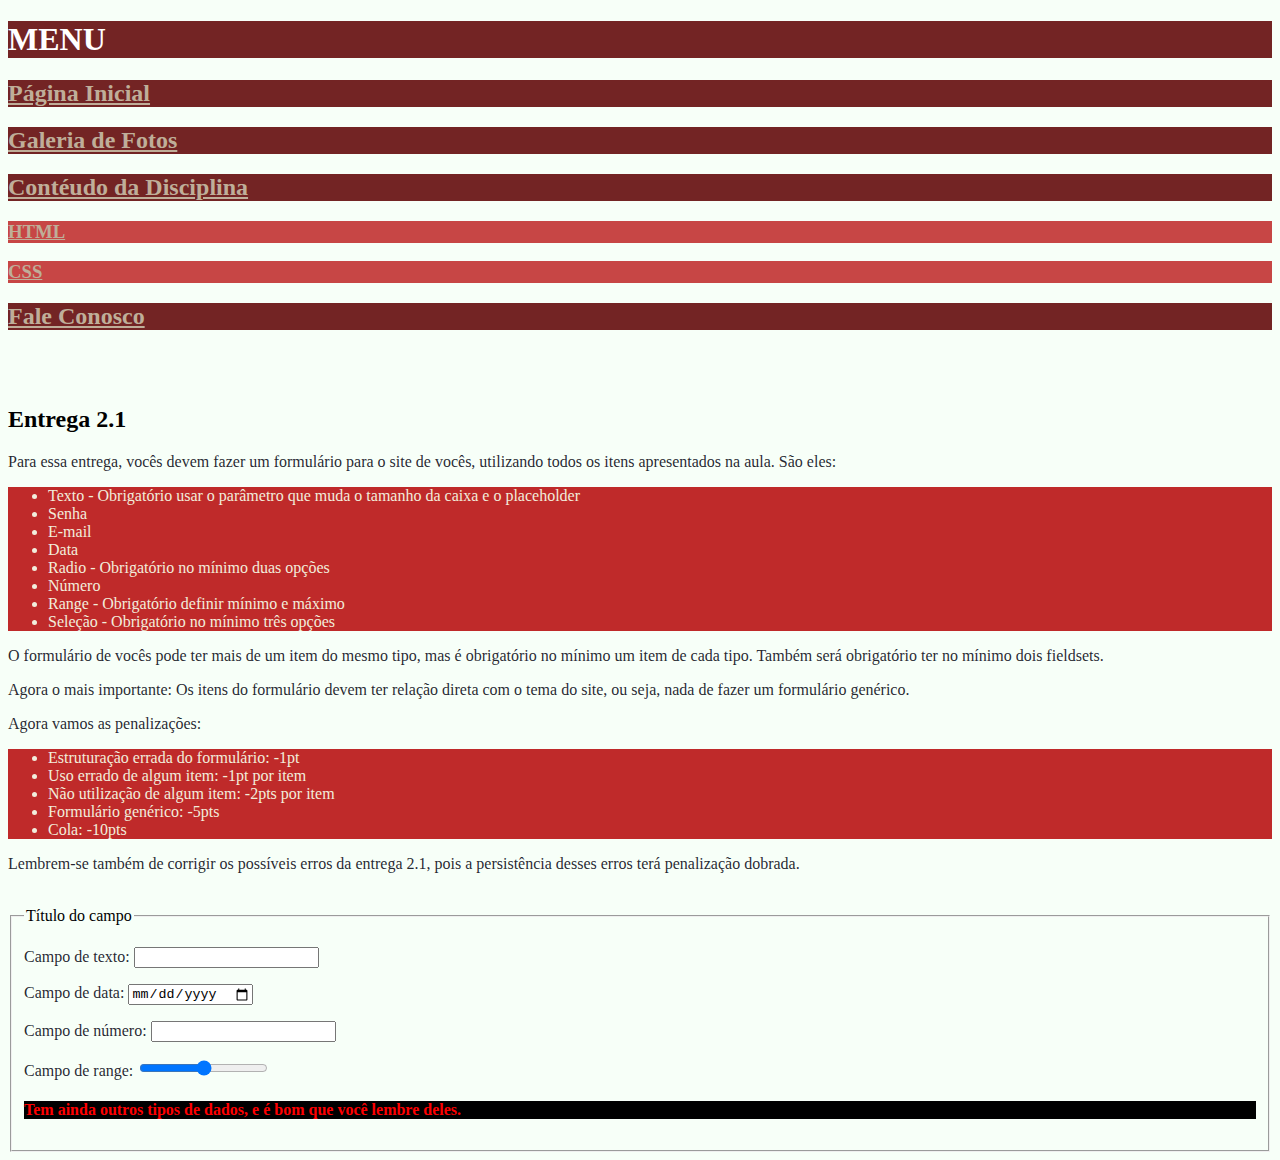
<file: fale_conosco.html>
<!DOCTYPE html>
<html lang="pt-br">
    <head>
        <meta charset="UTF-8">
        <meta http-equiv="X-UA-Compatible" content="IE=edge">
        <meta name="viewport" content="width=device-width, initial-scale=1.0">
        <title>Document</title>
        <link rel="shortcut icon" href="imagens/favicon.ico" type="image/x-icon">
        <link rel="stylesheet" href="css/style.css">
        <style>
            body {
                background-color: #f1fff390;
            }

            p {
                color: #00000cdc;
            }
        </style>
    </head>
    <body>
        <h1>MENU</h1>
            <h2><a href="index.html" rel="prev">Página Inicial</a></h2>
            <h2><a href="galeria.html">Galeria de Fotos</a></h2>
            <h2><a href="conteudo.html">Contéudo da Disciplina</a></h2>
                <h3><a href="html.html">HTML</a></h3>
                <h3><a href="css.html">CSS</a></h3>
            <h2><a href="fale_conosco.html">Fale Conosco</a></h2>
            <br><br>
            <h2 style="background-color: #00000000; color: #000000;">Entrega 2.1</h2>
            <p>Para essa entrega, vocês devem fazer um formulário para o site de vocês, utilizando todos os itens apresentados na aula. São eles:</p>
            <ul>
                <li>Texto - Obrigatório usar o parâmetro que muda o tamanho da caixa e o placeholder</li>
                <li>Senha</li>
                <li>E-mail</li>
                <li>Data</li>
                <li>Radio - Obrigatório no mínimo duas opções</li>
                <li>Número</li>
                <li>Range  - Obrigatório definir mínimo e máximo</li>
                <li>Seleção - Obrigatório no mínimo três opções</li>
            </ul>
            <p>O formulário de vocês pode ter mais de um item do mesmo tipo, mas é obrigatório no mínimo um item de cada tipo. Também será obrigatório ter no mínimo dois fieldsets.</p>
            <p>Agora o mais importante: Os itens do formulário devem ter relação direta com o tema do site, ou seja, nada de fazer um formulário genérico.</p>
            <p>Agora vamos as penalizações:</p>
            <ul>
                <li>Estruturação errada do formulário: -1pt</li>
                <li>Uso errado de algum item: -1pt por item</li>
                <li>Não utilização de algum item: -2pts por item</li>
                <li>Formulário genérico: -5pts</li>
                <li>Cola: -10pts</li>
            </ul>
            <p>Lembrem-se também de corrigir os possíveis erros da entrega 2.1, pois a persistência desses erros terá penalização dobrada.</p>
            <br>

            <form>
                <fieldset>
                    <legend>Título do campo</legend>
                    <p><label for="idCampoDeTexto">Campo de texto: </label><input type="text" name="nCampoDeTexto" id="idCampoDeTexto"></p> 
                    <p><label for="idCampoDeData">Campo de data: </label><input type="date" name="nCampoDeData" id="idCampoDeData"></p>
                    <p><label for="idCampodeNumero">Campo de número: </label><input type="number" name="nCampodeNumero" id="idCampodeNumero"></p>
                    <p><label for="idCampoDeRange">Campo de range: </label><input type="range" name="nCampoDeRange" id="idCampodeRange"></p>
                    <h4 style="color: #ff0000; background-color: #000000;">Tem ainda outros tipos de dados, e é bom que você lembre deles.</h4>
                </fieldset>
            </form>     
    </body>
</html>
</file>
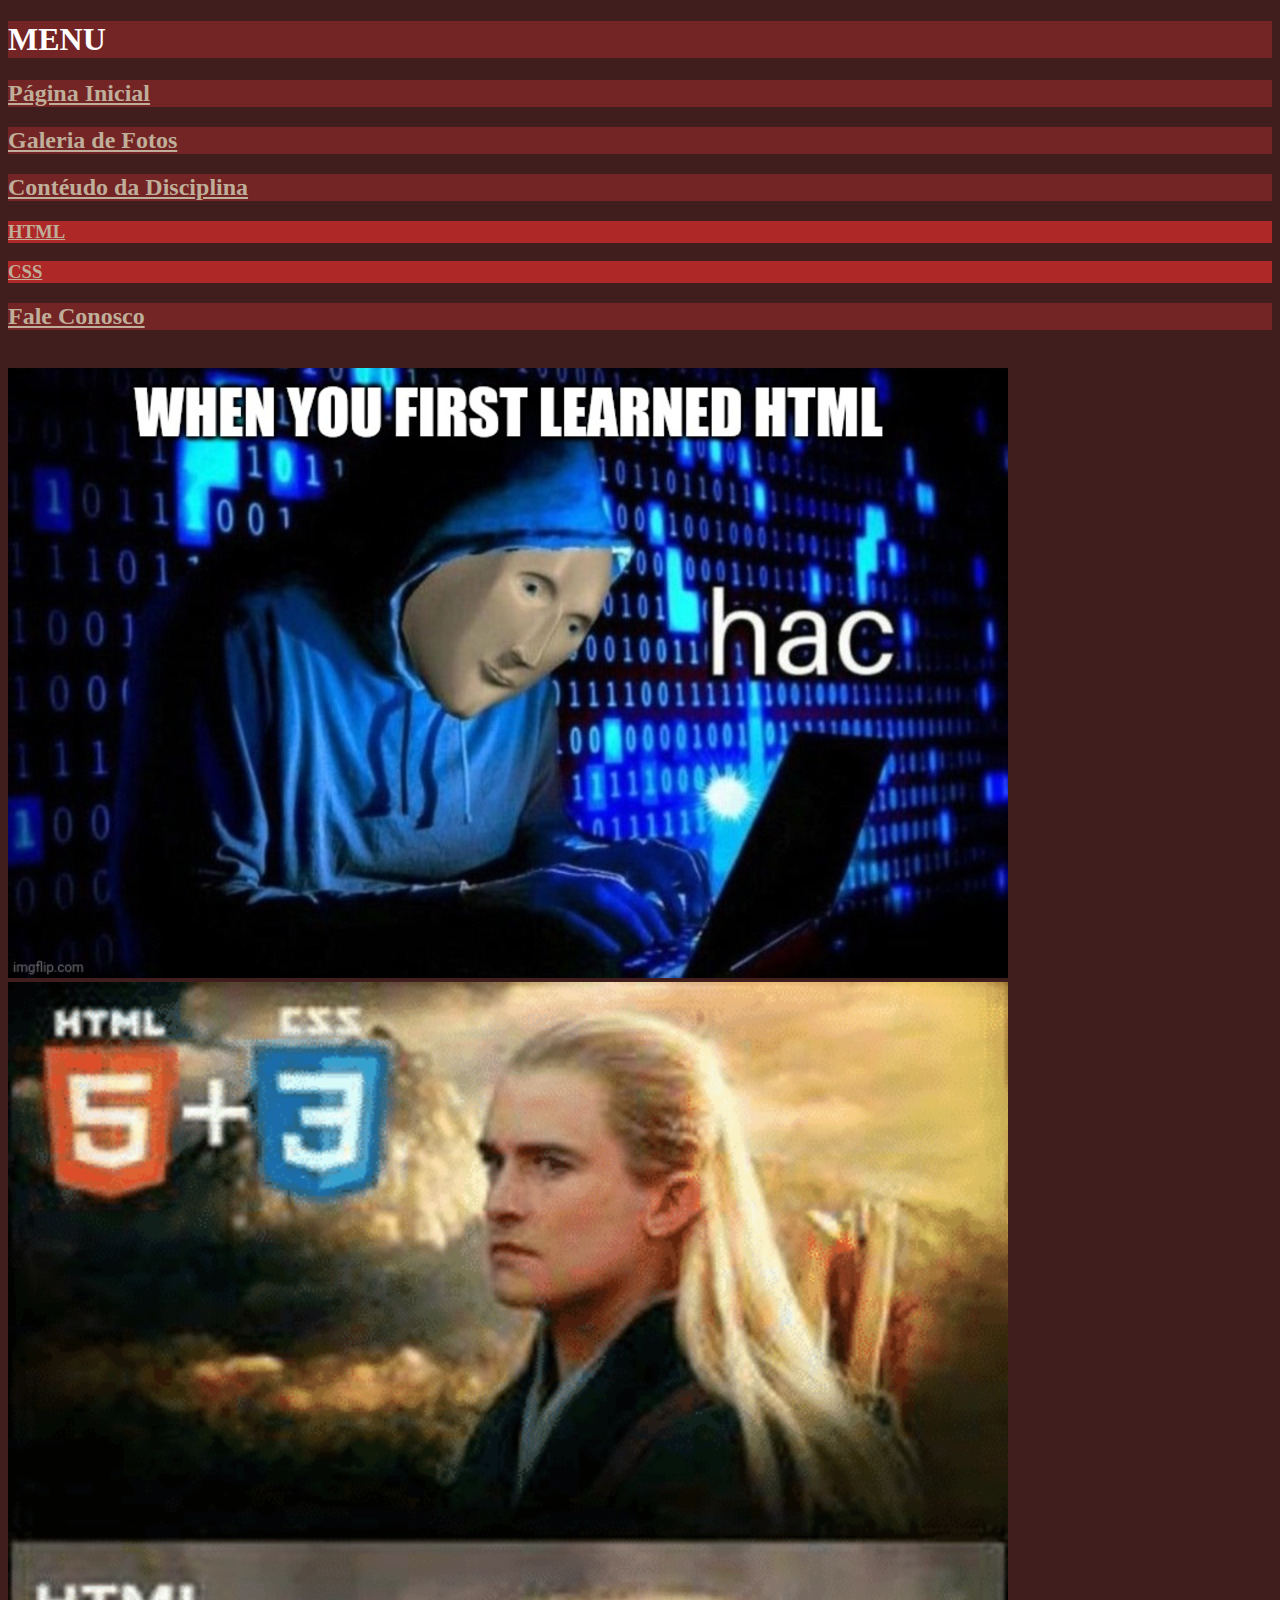
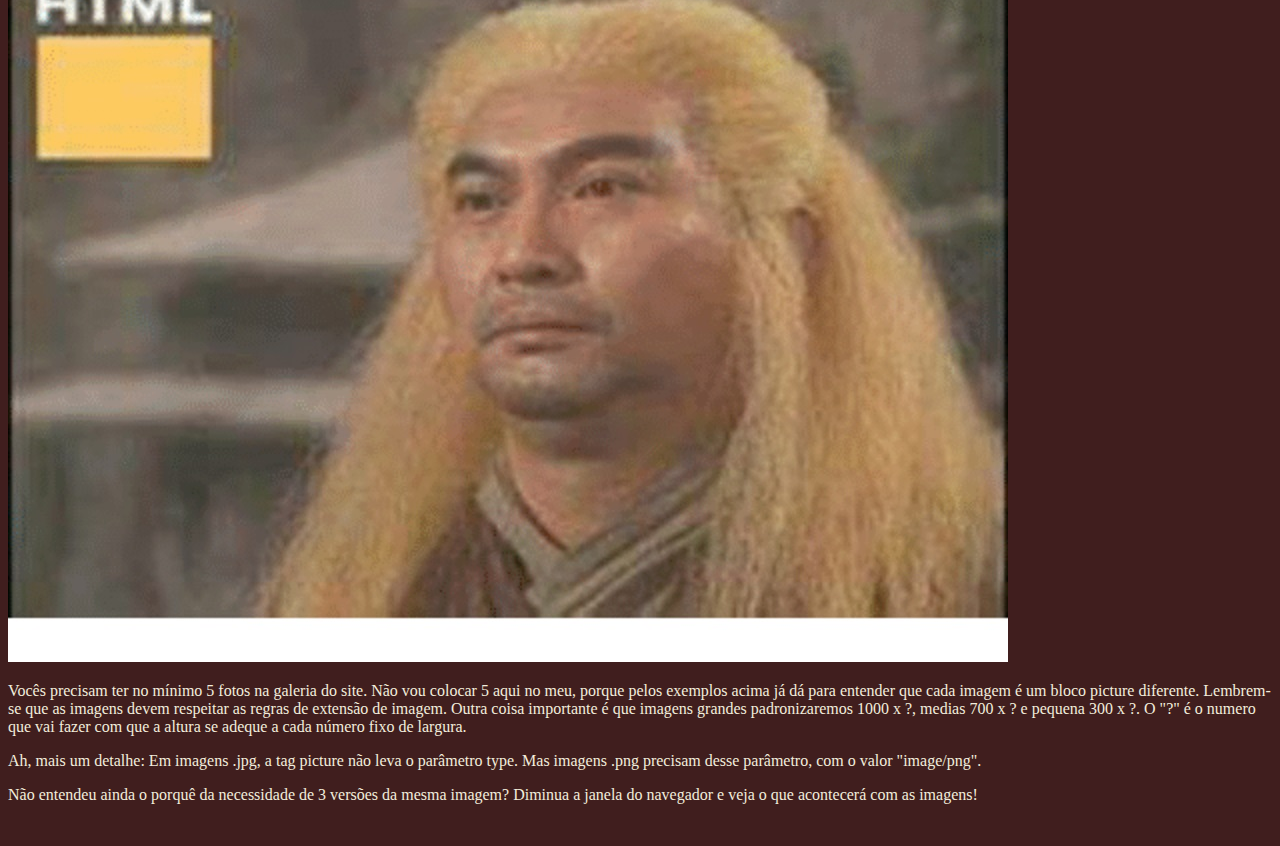
<file: galeria.html>
<!DOCTYPE html>
<html lang="pt-br">
<head>
    <meta charset="UTF-8">
    <meta http-equiv="X-UA-Compatible" content="IE=edge">
    <meta name="viewport" content="width=device-width, initial-scale=1.0">
    <title>Galeria de Fotos</title>
    <link rel="shortcut icon" href="imagens/favicon.ico" type="image/x-icon">
    <link rel="stylesheet" href="css/style.css">
</head>
<body>
    <h1>MENU</h1>
    <h2><a href="index.html" rel="prev">Página Inicial</a></h2>
    <h2><a href="galeria.html">Galeria de Fotos</a></h2>
    <h2><a href="conteudo.html" rel="next">Contéudo da Disciplina</a></h2>
        <h3><a href="html.html">HTML</a></h3>
        <h3><a href="css.html">CSS</a></h3>
    <h2><a href="fale_conosco.html">Fale Conosco</a></h2>
    <br>
    <picture>
        <source media="(max-width: 750px)" srcset="imagens/hack-p.jpg">
        <source media="(max-width: 1050px)" srcset="imagens/hack-m.jpg">        
        <img src="imagens/hack-g.jpg" alt="Meme zombando um iniciante em HTML se sentir um hacker">
    </picture>

    <picture>
        <source media="(max-width: 750px)" srcset="imagens/legolas-html-p.jpg">
        <source media="(max-width: 1050px)" srcset="imagens/legolas-html-m.jpg">        
        <img src="imagens/legolas-html-g.jpg" alt="Meme do Legolas com CSS VS Legolas sem CSS">
    </picture>
    <br>
    <p>
        Vocês precisam ter no mínimo 5 fotos na galeria do site. Não vou colocar 5 aqui no meu, porque pelos exemplos acima já dá para entender que cada imagem é um bloco picture diferente. Lembrem-se que as imagens devem respeitar as regras de extensão de imagem. Outra coisa importante é que imagens grandes padronizaremos 1000 x ?, medias 700 x ? e pequena 300 x ?. O "?" é o numero que vai fazer com que a altura se adeque a cada número fixo de largura.
    </p>
    <p>
        Ah, mais um detalhe: Em imagens .jpg, a tag picture não leva o parâmetro type. Mas imagens .png precisam desse parâmetro, com o valor "image/png".
    </p>
    <p>
        Não entendeu ainda o porquê da necessidade de 3 versões da mesma imagem? Diminua a janela do navegador e veja o que acontecerá com as imagens!
    </p>
    <br>
    <!--
        E para quem deu uma olhada no código-fonte dessa página, tenho uma dica top para oferecer. Procure no Google "Iloveimg", o primeiro link redirecionará para um site em que no menu tem a opção redimensionar imagem (ou resize image). Tem duas caixas marcáveis abaixo dos números de largura e altura. Deixando marcada a primeira opção e modificando só a largura, a proporção da altura será feita automaticamente!
    -->

</body>
</html>
</file>
<file: css/style.css>
@charset "UTF-8";

body {
    background-color: #401E1E;
}

p {
    color: #F2EDDC;
}

ul {
    background-color: #BF2A2A;
}

li {
    color: #F2EDDC;
}

h1 {
    color: #FFFFFF;
    background-color: #732424;
}

h2 {
    color: #F2EDDC;
    background-color: #732424;
}

h3 {
    color: #F2EDDC;
    background-color: #BF2A2ADD;
}

a {
    color: #BFAE99;
}
</file>
